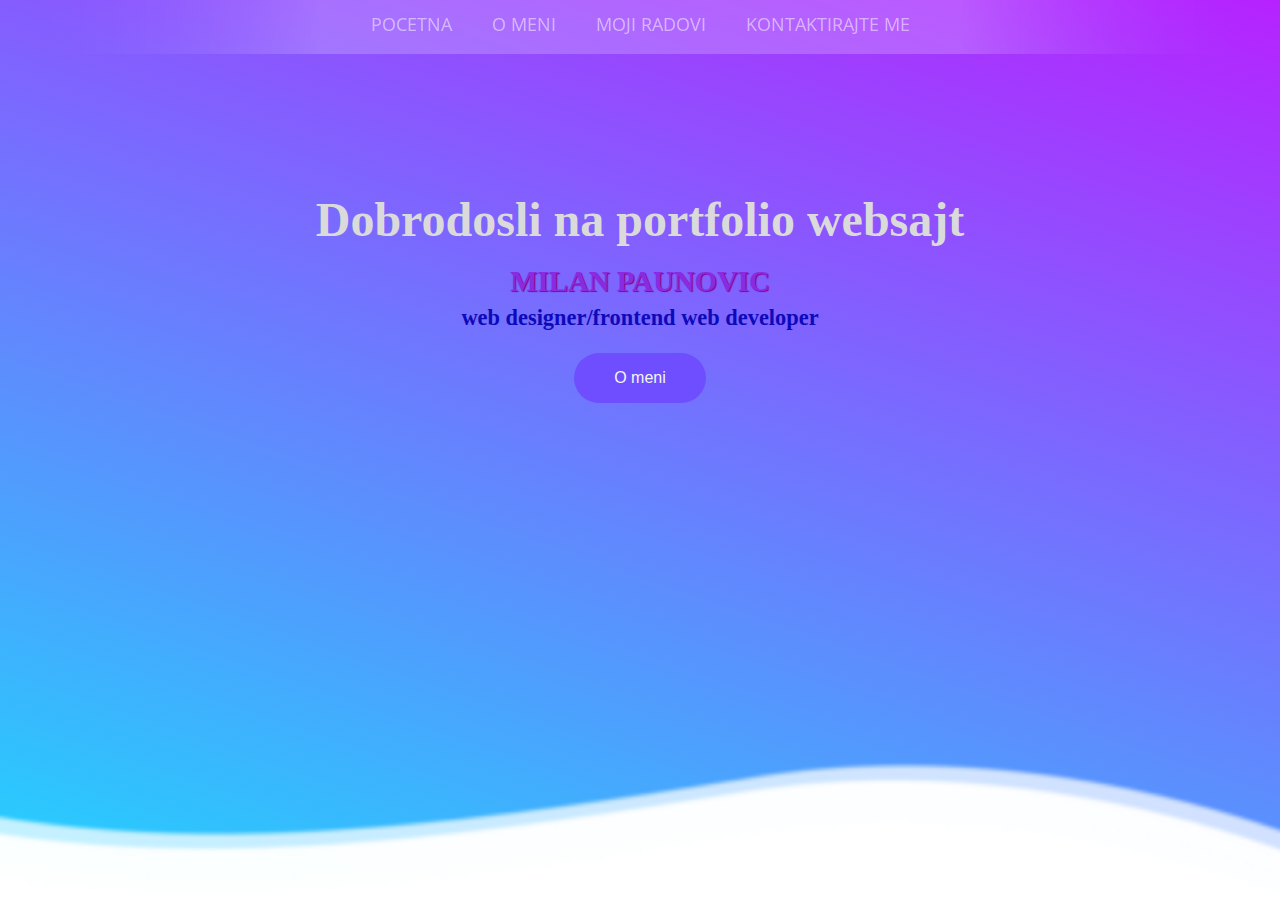
<file: index.html>
<!DOCTYPE html>
<html lang="en">
<head>
    <meta charset="UTF-8">
    <meta http-equiv="X-UA-Compatible" content="IE=edge">
    <meta name="viewport" content="width=device-width, initial-scale=1.0">
    <title>Milan_Paunovic</title>
    <link rel="stylesheet" href="./style.css">
</head>
<body>
  <div id="pocetna" class="pozadina">

    <nav>
      <ul>
        <li>
          <a href="./index.html">pocetna</a>
        </li>
        <li>
          <a href="./o meni.html">o meni</a>
        </li>
        <li>
          <a href="./moji radovi.html">moji radovi</a>
        </li>
        <li>
          <a href="./kontaktirajte me.html">kontaktirajte me</a>
        </li>
      </ul>
    </nav>
    <div class="tekst">
      <div class="animacija">
        <h1>Dobrodosli na portfolio websajt</h1><br>
        <h2>MILAN PAUNOVIC</h2>
        <h3>web designer/frontend web developer</h3>
        <button><a href="./o meni.html">O meni</a></button>
      </div>
    </div>
    <img class="pre-footer" src="./wave-medium.png" alt="">
  </div>
</body>
</html>
</file>
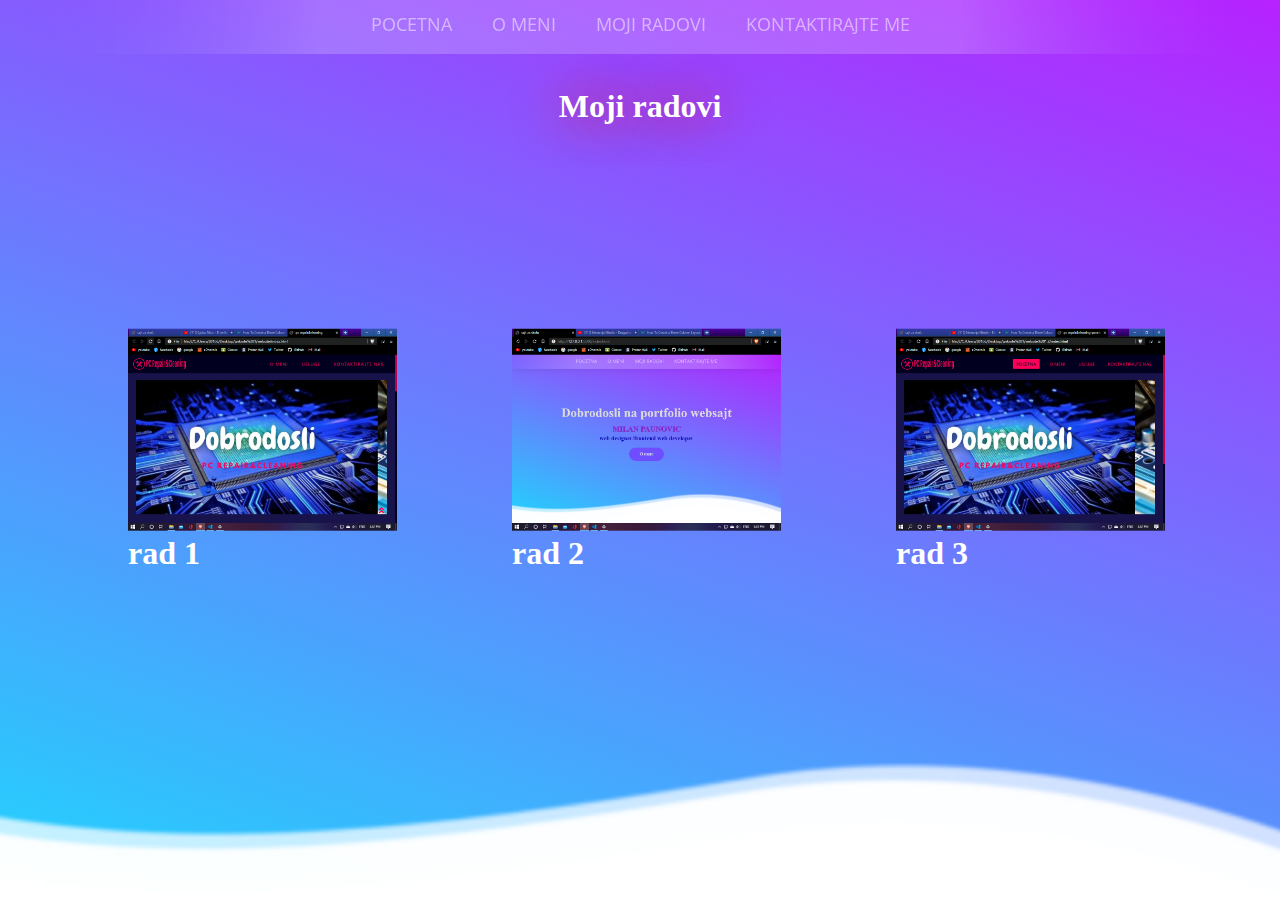
<file: moji radovi.html>
<!DOCTYPE html>
<html lang="en">
<head>
    <meta charset="UTF-8">
    <meta http-equiv="X-UA-Compatible" content="IE=edge">
    <meta name="viewport" content="width=device-width, initial-scale=1.0">
    <title>Milan_Paunovics</title>
    <link rel="stylesheet" href="./style.css">
</head>
<body>
  <div id="moji_radovi" class="pozadina">

    <nav>
      <ul>
        <li>
          <a href="./index.html">pocetna</a>
        </li>
        <li>
          <a href="./o meni.html">o meni</a>
        </li>
        <li>
          <a href="./moji radovi.html">moji radovi</a>
        </li>
        <li>
          <a href="./kontaktirajte me.html">kontaktirajte me</a>
        </li>
      </ul>
    </nav>
    <h1 class="naslov">Moji radovi</h1>
      <div class="red">
        <div class="rad1">
          <a target="_blank" href="https://github.com/Milan585/hello-world.git"><img src="./s1.png" alt="" class="rad s1"></a>
          <h1 class="radovi">rad 1</h1>
        </div>
        <div class="rad2">
          <a target="_blank" href="https://github.com/Milan585/novi-sajt.git"><img src="./s2.png" alt="" class="rad s2"></a>
          <h1 class="radovi">rad 2</h1>
          
        </div>
        <div class="rad3">
          <a target="_blank" href="https://github.com/Milan585/website-1.2.git"><img src="./s3.png" alt="" class="rad s3"></a>
          <h1 class="radovi">rad 3</h1>
        </div>
      </div>
      <img class="pre-footer" src="./wave-medium.png" alt="">
    </div>
</body>
</html>
</file>
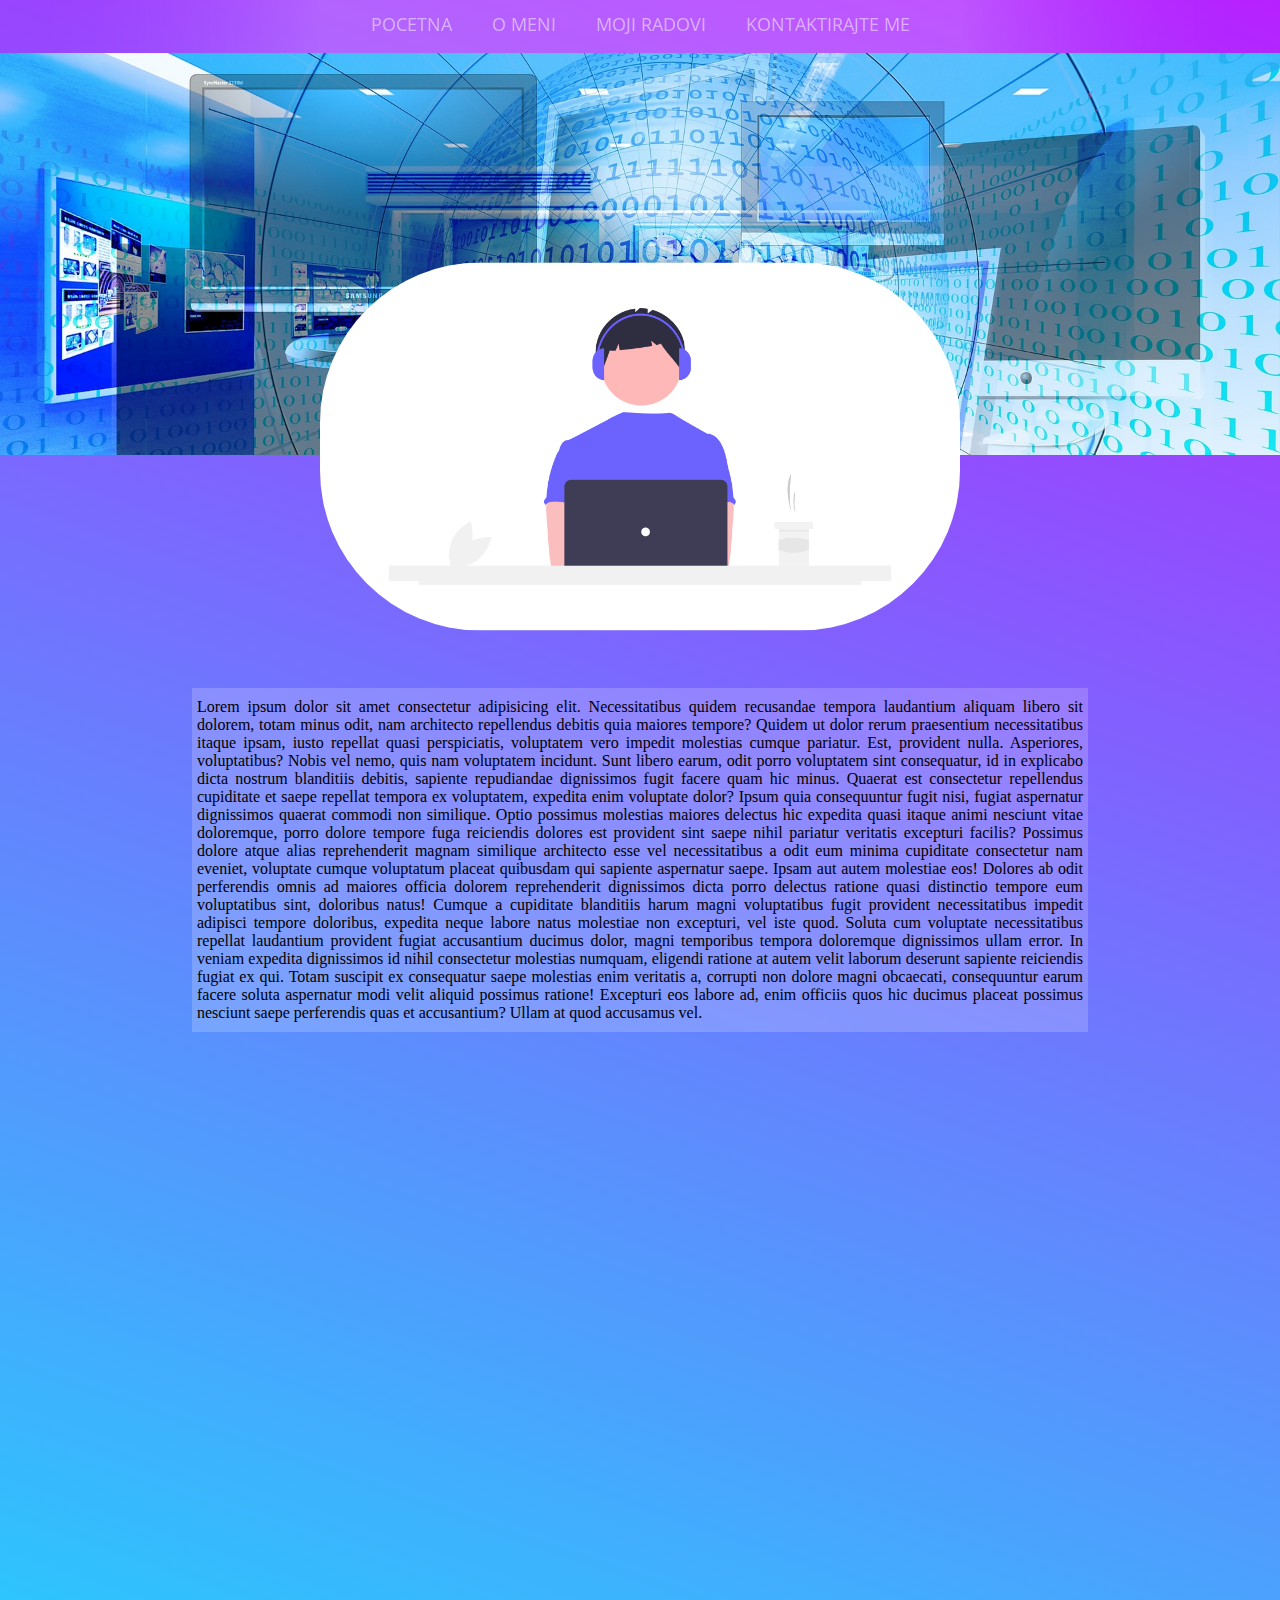
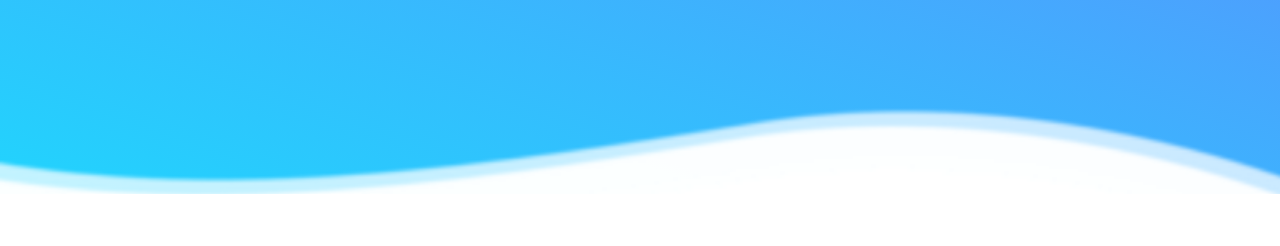
<file: o meni.html>
<!DOCTYPE html>
<html lang="en">
<head>
    <meta charset="UTF-8">
    <meta http-equiv="X-UA-Compatible" content="IE=edge">
    <meta name="viewport" content="width=device-width, initial-scale=1.0">
    <title>Milan_Paunovic</title>
    <link rel="stylesheet" href="./style.css">
</head>
<body>
  <div id="o_meni" class="pozadina">

    <nav>
      <ul>
        <li>
          <a href="./index.html">pocetna</a>
        </li>
        <li>
          <a href="./o meni.html">o meni</a>
        </li>
        <li>
          <a href="./moji radovi.html">moji radovi</a>
        </li>
        <li>
          <a href="./kontaktirajte me.html">kontaktirajte me</a>
        </li>
      </ul>
    </nav>
    <div class="prvi_deo">
        <img class="covek" src="./sl1.png" alt="">
      </div>
      <div class="text-container">

        <p class="text">Lorem ipsum dolor sit amet consectetur adipisicing elit. Necessitatibus quidem recusandae tempora laudantium aliquam libero sit dolorem, totam minus odit, nam architecto repellendus debitis quia maiores tempore? Quidem ut dolor rerum praesentium necessitatibus itaque ipsam, iusto repellat quasi perspiciatis, voluptatem vero impedit molestias cumque pariatur. Est, provident nulla. Asperiores, voluptatibus? Nobis vel nemo, quis nam voluptatem incidunt. Sunt libero earum, odit porro voluptatem sint consequatur, id in explicabo dicta nostrum blanditiis debitis, sapiente repudiandae dignissimos fugit facere quam hic minus. Quaerat est consectetur repellendus cupiditate et saepe repellat tempora ex voluptatem, expedita enim voluptate dolor? Ipsum quia consequuntur fugit nisi, fugiat aspernatur dignissimos quaerat commodi non similique. Optio possimus molestias maiores delectus hic expedita quasi itaque animi nesciunt vitae doloremque, porro dolore tempore fuga reiciendis dolores est provident sint saepe nihil pariatur veritatis excepturi facilis? Possimus dolore atque alias reprehenderit magnam similique architecto esse vel necessitatibus a odit eum minima cupiditate consectetur nam eveniet, voluptate cumque voluptatum placeat quibusdam qui sapiente aspernatur saepe. Ipsam aut autem molestiae eos! Dolores ab odit perferendis omnis ad maiores officia dolorem reprehenderit dignissimos dicta porro delectus ratione quasi distinctio tempore eum voluptatibus sint, doloribus natus! Cumque a cupiditate blanditiis harum magni voluptatibus fugit provident necessitatibus impedit adipisci tempore doloribus, expedita neque labore natus molestiae non excepturi, vel iste quod. Soluta cum voluptate necessitatibus repellat laudantium provident fugiat accusantium ducimus dolor, magni temporibus tempora doloremque dignissimos ullam error. In veniam expedita dignissimos id nihil consectetur molestias numquam, eligendi ratione at autem velit laborum deserunt sapiente reiciendis fugiat ex qui. Totam suscipit ex consequatur saepe molestias enim veritatis a, corrupti non dolore magni obcaecati, consequuntur earum facere soluta aspernatur modi velit aliquid possimus ratione! Excepturi eos labore ad, enim officiis quos hic ducimus placeat possimus nesciunt saepe perferendis quas et accusantium? Ullam at quod accusamus vel.</p>
        
      </div>
      </div>
      <img class="banner" src="./banner.jpg" alt="">
      <img class="pre-footer2" src="./wave-medium.png" alt="">
  </body>
  </html>
</file>
<file: style.css>
@import url(https://fonts.googleapis.com/css?family=Open+Sans);
:root{
    --boja_teksta: rgb(218, 218, 218);
}
*{
    box-sizing: border-box;
    margin: 0;
    padding: 0;
    /* overflow: hidden; */
}
.pozadina {
  background-color: #21D4FD;
background-image: linear-gradient(19deg, #21D4FD 0%, #B721FF 100%);
}

/* pocetna */
#pocetna{
    height: 100vh;
}
nav {
    width: 100%;
    mask-image: linear-gradient(90deg, rgba(255, 255, 255, 0) 0%, #ffffff 25%,
  #ffffff 75%, rgba(255, 255, 255, 0) 100%);
    margin: -6px auto;
}

nav ul {
    text-align: center;
    background: linear-gradient(90deg, rgba(255, 255, 255, 0) 0%, 
    rgba(255, 255, 255, 0.2)  25%, rgba(255, 255, 255, 0.2) 75%,
    rgba(255, 255, 255, 0)100%);
    /* div senka */
    box-shadow: 0 0 25px rgba(0, 0, 0, 0.1),0 0 1px 
    rgba(255, 255, 255, 0.6);
}

nav ul li {
    display: inline-block;
}

nav ul li a {
    padding: 18px;
    font-family: "Open Sans";
    text-transform:uppercase;
    color: rgba(255, 255, 255, 0.5);
    font-size: 18px;
    text-decoration: none;
    /* bio je inline block  */
    display: block;
}

nav ul li a:hover {
    background: rgba(255, 255, 255, 0.1);
    color: rgba(0, 35, 122, 0.7);
}
.pre-footer{
    position: absolute;
    width: 100%;
    bottom: 0%;
    /* ovo je kopirano sa stack overflow-a */
    user-select: none;
    -moz-user-select: none;
    -webkit-user-drag: none;
    -webkit-user-select: none;
    -ms-user-select: none;
}
.tekst{
    text-align: center;
    margin-top: 9em;
}
.animacija>h1{
    font-size: 3em;
    animation: na-gore 1.4s ease;
    color: var(--boja_teksta);
}
.animacija>h2{
    font-size: 1.8em;
    text-shadow: darkmagenta 1px 1px 1px;
    animation: na-gore 2s ease;
    color: blueviolet;
}
.animacija>h3{
    font-size: 1.4em;
    padding: 0.3em;
    animation: na-gore 2.4s ease;
    color: rgb(13, 10, 186);
}
.animacija>button{
    margin-top: 1em;
    padding: 1em 2.5em;
    font-size: 1em;
    border-radius: 4em;
    border: none;
    background: rgb(110, 78, 255);
    animation: na-gore 2.6s ease;
    cursor: pointer;
}
button>a{
    text-decoration: none;
    color: whitesmoke;
}
@keyframes na-gore{
    0%{
        transform:translatey(250px);
    }
    100%{
        transform:translatey(0);
    }
}

/* o meni */

#o_meni{
    height: 200vh;
}
.covek{
    position: absolute;
    max-width: 50%;
    top: 21em;
    left: 50%;
    transform: translate(-50%,-20%);
    z-index: 3;
    border-radius: 10em;
}
.banner{
    width: 100%;
    position: absolute;
    top: 3.3em;
}
.text{
    margin: 50% auto;
    padding: 10px 5px;
    width: 70%;
    text-align: justify;
    background: rgba(255, 255, 255, 0.186);
}
.pre-footer2{
    position: absolute;
    width: 100%;
    margin-top: -100px;
    /* ovo je kopirano sa stack overflow-a da korisnik ne moze selektovati sliku */
    user-select: none;
    -moz-user-select: none;
    -webkit-user-drag: none;
    -webkit-user-select: none;
    -ms-user-select: none;
}

    /* moji radovi */

#moji_radovi{
    height: 100vh;
}

/* .red{
    position: absolute;
    top: 9em;
    left: 8%;
}
.rad{
    width: 28%;
    float: left;
    margin: 25px;
} */
.red{
    margin-left: 5%;
    width: 90%;
    display: flex;
    position: absolute;
    top: 50%;
    left: 50%;
    transform: translate(-50%, -50%);
}
.rad{
    width: 70%;
}
.radovi{
    color: white;
    font-size: 2em;
}
.naslov{
    text-align: center;
    color: white;
    margin-top: 40px;
    text-shadow: rgb(255, 0, 0) 0px 0px 50px;
}
/* kontaktirajte me  */

#kontaktirajte_me{
    height: 100vh;
}
.forma {
    margin: 0 auto;
    width: 70%;
    border-radius: 7px;
    padding: 20px;
}
input[type=text], select, textarea {
    width: 100%;
    padding: 12px;
    border: 1px solid rgb(111, 108, 108);
    border-radius: 4px;
    box-sizing: border-box;
    margin-top: 6px;
    margin-bottom: 16px;
}

input[type=submit] {
    background-color: #1145c7;
    color: white;
    padding: 12px 20px;
    border: none;
    border-radius: 4px;
    cursor: pointer;
}

input[type=submit]:hover {
    background-color: #5645f7;
}
.d-mreze{
    color: #0038c7;
    margin: -3px 5px;
    float: right;
    font-size: 30px;
}
</file>
